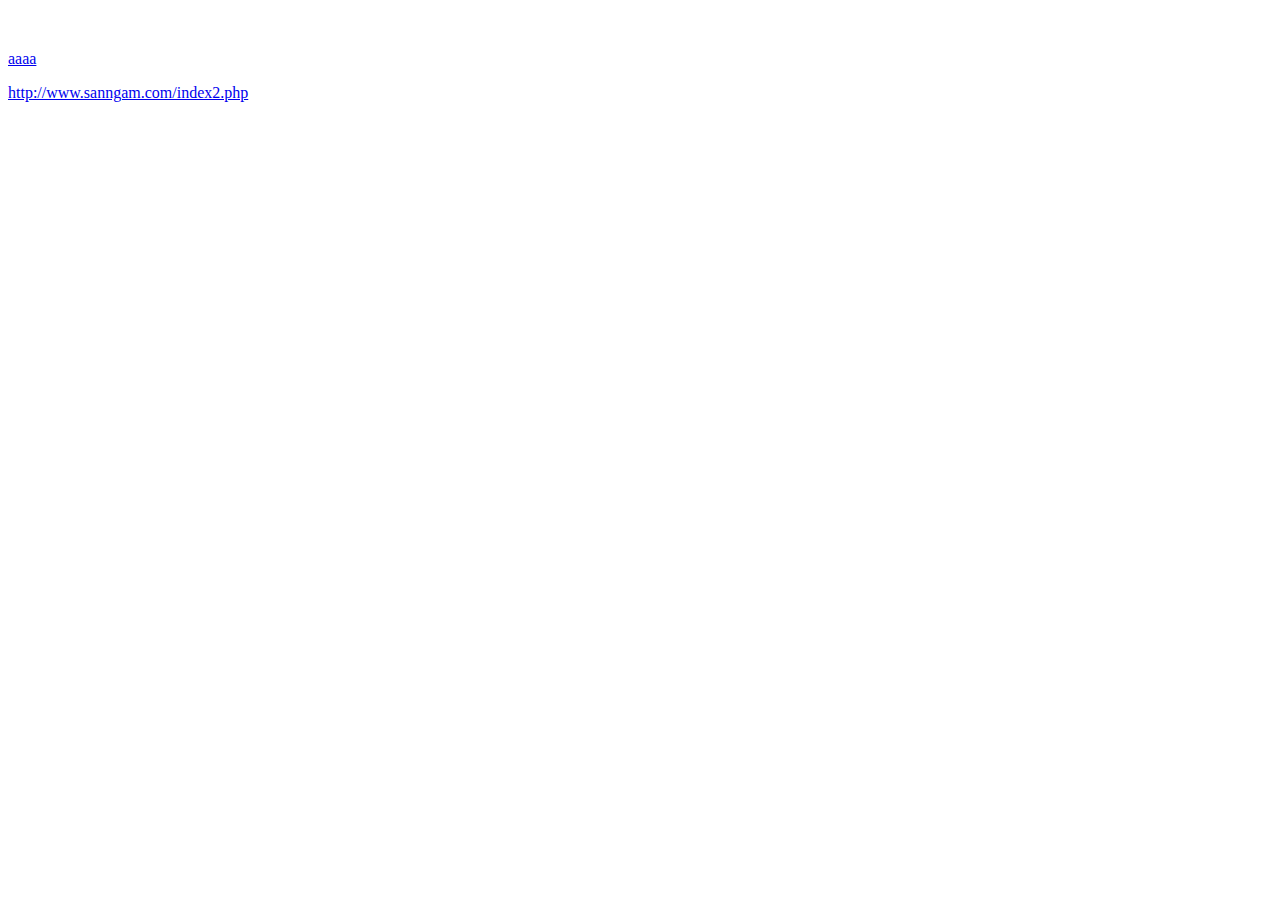
<file: b.html>
<!DOCTYPE html PUBLIC "-//W3C//DTD XHTML 1.0 Transitional//EN" "http://www.w3.org/TR/xhtml1/DTD/xhtml1-transitional.dtd">
<html xmlns="http://www.w3.org/1999/xhtml">
<head>
	<meta http-equiv="Content-Type" content="text/html; charset=windows-874">
<title>b html</title>
</head>

<body>
<p>&nbsp;</p>
<p><a href="a.php">aaaa</a></p>

<a href="http://www.sanngam.com/index2.php">http://www.sanngam.com/index2.php</a>
</body>
</html>
</file>
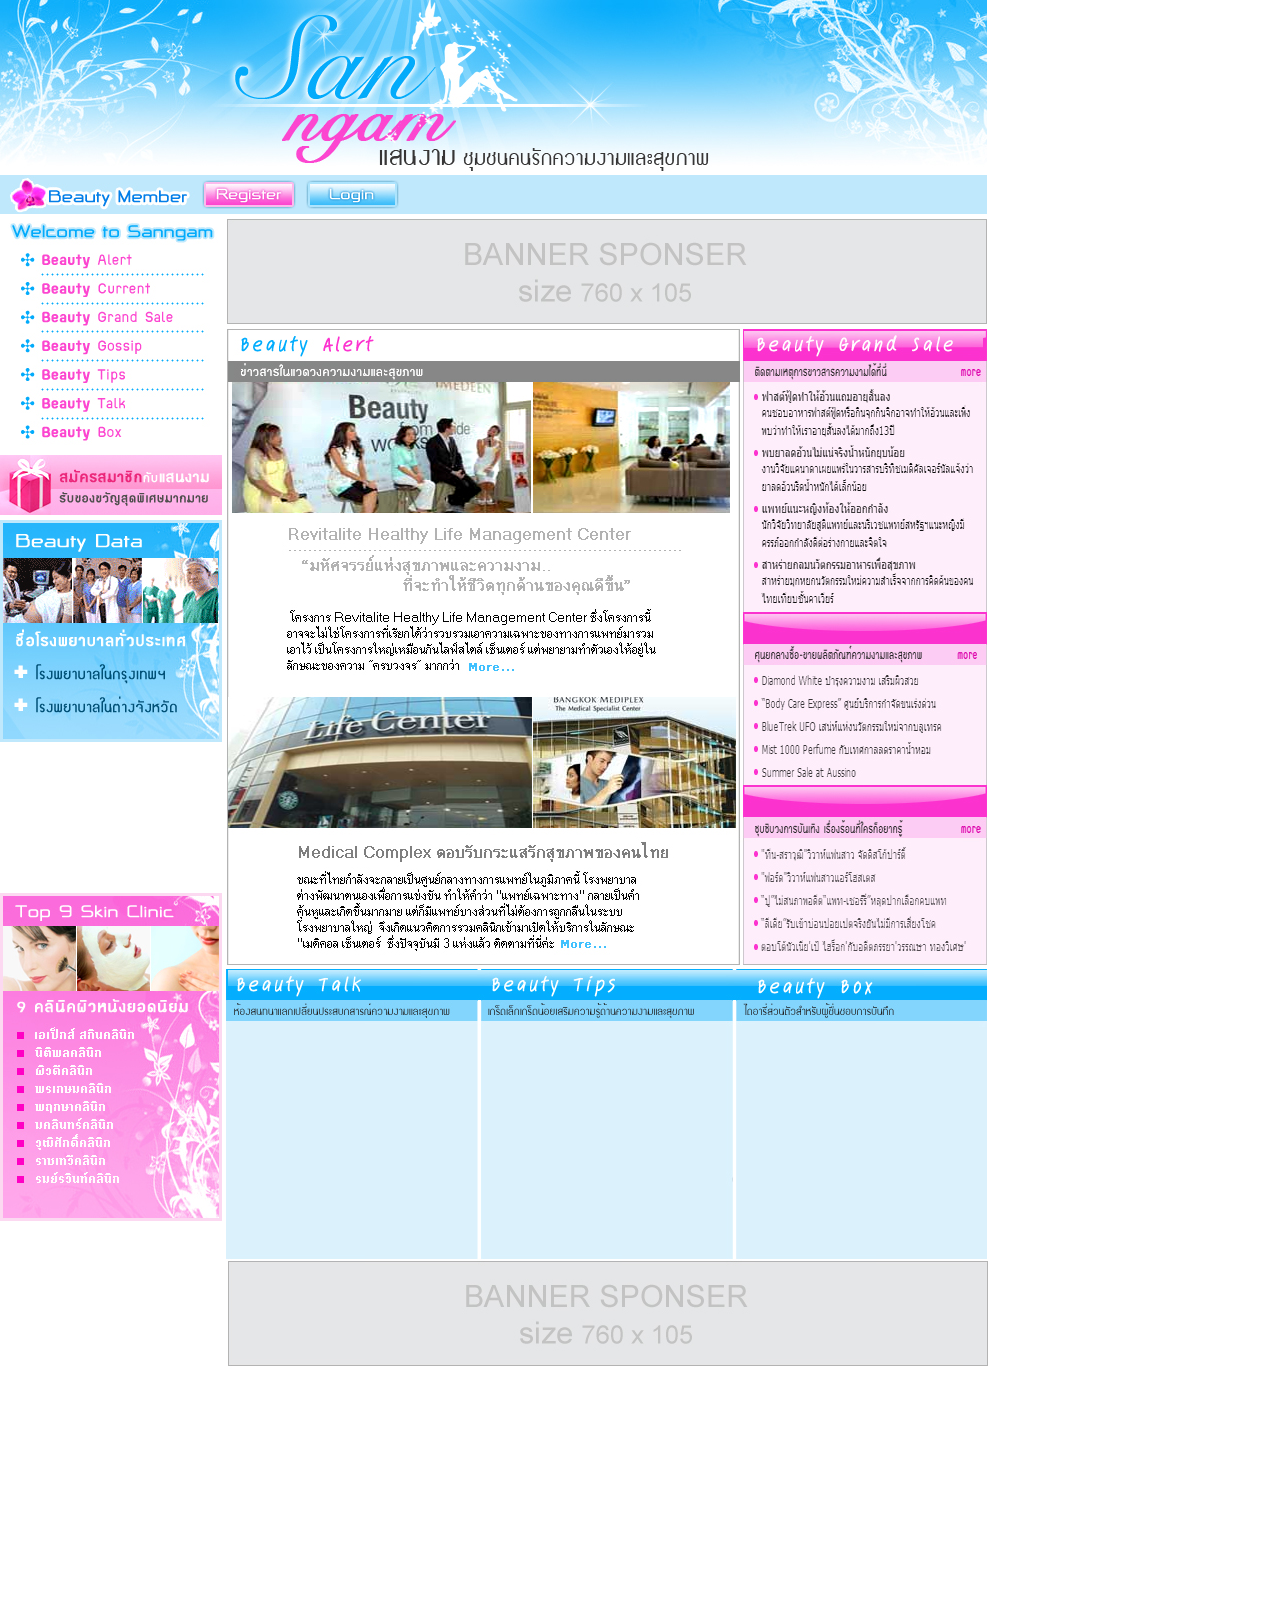
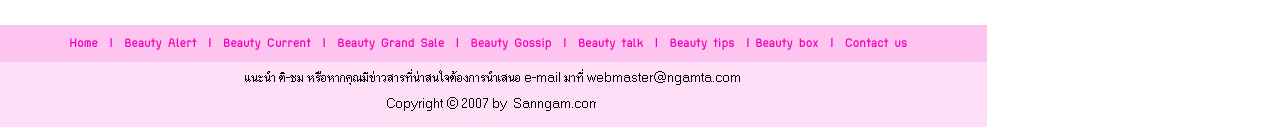
<file: images/design2_html.html>
<html>
<head>
<title>design2_html</title>
<meta http-equiv="Content-Type" content="text/html; charset=iso-8859-1">
</head>
<body bgcolor="#FFFFFF" leftmargin="0" topmargin="0" marginwidth="0" marginheight="0">
<!-- ImageReady Slices (design2_html.psd) -->
<table id="Table_01" width="992" height="1728" border="0" cellpadding="0" cellspacing="0">
	<tr>
		<td colspan="21">
			<img src="images/design2_html_01.jpg" width="987" height="175" alt=""></td>
		<td rowspan="18">
			<img src="images/design2_html_02.jpg" width="4" height="1727" alt=""></td>
		<td>
			<img src="images/spacer.gif" width="1" height="175" alt=""></td>
	</tr>
	<tr>
		<td colspan="2" rowspan="8">
			<img src="images/design2_html_03.jpg" width="12" height="280" alt=""></td>
		<td rowspan="3">
			<img src="images/design2_html_04.jpg" width="183" height="38" alt=""></td>
		<td colspan="18">
			<img src="images/design2_html_05.jpg" width="792" height="5" alt=""></td>
		<td>
			<img src="images/spacer.gif" width="1" height="5" alt=""></td>
	</tr>
	<tr>
		<td rowspan="7">
			<img src="images/design2_html_06.jpg" width="7" height="275" alt=""></td>
		<td colspan="6">
			<img src="images/design2_html_07.jpg" width="95" height="29" alt=""></td>
		<td rowspan="3">
			<img src="images/design2_html_08.jpg" width="9" height="39" alt=""></td>
		<td colspan="2">
			<img src="images/design2_html_09.jpg" width="94" height="29" alt=""></td>
		<td colspan="8" rowspan="3">
			<img src="images/design2_html_10.jpg" width="587" height="39" alt=""></td>
		<td>
			<img src="images/spacer.gif" width="1" height="29" alt=""></td>
	</tr>
	<tr>
		<td colspan="6" rowspan="2">
			<img src="images/design2_html_11.jpg" width="95" height="10" alt=""></td>
		<td colspan="2" rowspan="2">
			<img src="images/design2_html_12.jpg" width="94" height="10" alt=""></td>
		<td>
			<img src="images/spacer.gif" width="1" height="4" alt=""></td>
	</tr>
	<tr>
		<td rowspan="5">
			<img src="images/design2_html_13.jpg" width="183" height="242" alt=""></td>
		<td>
			<img src="images/spacer.gif" width="1" height="6" alt=""></td>
	</tr>
	<tr>
		<td colspan="3" rowspan="4">
			<img src="images/design2_html_14.jpg" width="24" height="236" alt=""></td>
		<td colspan="14">
			<img src="images/design2_html_15.jpg" width="761" height="105" alt=""></td>
		<td>
			<img src="images/spacer.gif" width="1" height="105" alt=""></td>
	</tr>
	<tr>
		<td colspan="14">
			<img src="images/design2_html_16.jpg" width="761" height="7" alt=""></td>
		<td>
			<img src="images/spacer.gif" width="1" height="7" alt=""></td>
	</tr>
	<tr>
		<td colspan="9" rowspan="7">
			<img src="images/design2_html_17.jpg" width="525" height="639" alt=""></td>
		<td colspan="3">
			<img src="images/design2_html_18.jpg" width="205" height="30" alt=""></td>
		<td>
			<img src="images/design2_html_19.jpg" width="7" height="30" alt=""></td>
		<td rowspan="11">
			<img src="images/design2_html_20.jpg" width="24" height="1396" alt=""></td>
		<td>
			<img src="images/spacer.gif" width="1" height="30" alt=""></td>
	</tr>
	<tr>
		<td colspan="4" rowspan="6">
			<img src="images/design2_html_21.jpg" width="212" height="609" alt=""></td>
		<td>
			<img src="images/spacer.gif" width="1" height="94" alt=""></td>
	</tr>
	<tr>
		<td colspan="6">
			<img src="images/design2_html_22.jpg" width="222" height="60" alt=""></td>
		<td rowspan="9">
			<img src="images/design2_html_23.jpg" width="4" height="1272" alt=""></td>
		<td>
			<img src="images/spacer.gif" width="1" height="60" alt=""></td>
	</tr>
	<tr>
		<td colspan="6">
			<img src="images/design2_html_24.jpg" width="222" height="5" alt=""></td>
		<td>
			<img src="images/spacer.gif" width="1" height="5" alt=""></td>
	</tr>
	<tr>
		<td colspan="6">
			<img src="images/design2_html_25.jpg" width="222" height="221" alt=""></td>
		<td>
			<img src="images/spacer.gif" width="1" height="221" alt=""></td>
	</tr>
	<tr>
		<td colspan="6">
			<img src="images/design2_html_26.jpg" width="222" height="155" alt=""></td>
		<td>
			<img src="images/spacer.gif" width="1" height="155" alt=""></td>
	</tr>
	<tr>
		<td rowspan="5">
			<img src="images/design2_html_27.jpg" width="3" height="831" alt=""></td>
		<td colspan="4" rowspan="2">
			<img src="images/design2_html_28.jpg" width="216" height="95" alt=""></td>
		<td rowspan="5">
			<img src="images/design2_html_29.jpg" width="3" height="831" alt=""></td>
		<td>
			<img src="images/spacer.gif" width="1" height="74" alt=""></td>
	</tr>
	<tr>
		<td rowspan="4">
			<img src="images/design2_html_30.jpg" width="6" height="757" alt=""></td>
		<td rowspan="2">
			<img src="images/design2_html_31.jpg" width="3" height="29" alt=""></td>
		<td colspan="3" rowspan="2">
			<img src="images/design2_html_32.jpg" width="130" height="29" alt=""></td>
		<td colspan="2" rowspan="4">
			<img src="images/design2_html_33.jpg" width="124" height="757" alt=""></td>
		<td rowspan="2">
			<img src="images/design2_html_34.jpg" width="133" height="29" alt=""></td>
		<td colspan="2" rowspan="4">
			<img src="images/design2_html_35.jpg" width="133" height="757" alt=""></td>
		<td rowspan="2">
			<img src="images/design2_html_36.jpg" width="121" height="29" alt=""></td>
		<td colspan="2" rowspan="4">
			<img src="images/design2_html_37.jpg" width="87" height="757" alt=""></td>
		<td>
			<img src="images/spacer.gif" width="1" height="21" alt=""></td>
	</tr>
	<tr>
		<td colspan="4" rowspan="2">
			<img src="images/design2_html_38.jpg" width="216" height="227" alt=""></td>
		<td>
			<img src="images/spacer.gif" width="1" height="8" alt=""></td>
	</tr>
	<tr>
		<td colspan="4" rowspan="2">
			<img src="images/design2_html_39.jpg" width="133" height="728" alt=""></td>
		<td rowspan="2">
			<img src="images/design2_html_40.jpg" width="133" height="728" alt=""></td>
		<td rowspan="2">
			<img src="images/design2_html_41.jpg" width="121" height="728" alt=""></td>
		<td>
			<img src="images/spacer.gif" width="1" height="219" alt=""></td>
	</tr>
	<tr>
		<td colspan="4">
			<img src="images/design2_html_42.jpg" width="216" height="509" alt=""></td>
		<td>
			<img src="images/spacer.gif" width="1" height="509" alt=""></td>
	</tr>
	<tr>
		<td>
			<img src="images/spacer.gif" width="3" height="1" alt=""></td>
		<td>
			<img src="images/spacer.gif" width="9" height="1" alt=""></td>
		<td>
			<img src="images/spacer.gif" width="183" height="1" alt=""></td>
		<td>
			<img src="images/spacer.gif" width="7" height="1" alt=""></td>
		<td>
			<img src="images/spacer.gif" width="17" height="1" alt=""></td>
		<td>
			<img src="images/spacer.gif" width="3" height="1" alt=""></td>
		<td>
			<img src="images/spacer.gif" width="4" height="1" alt=""></td>
		<td>
			<img src="images/spacer.gif" width="6" height="1" alt=""></td>
		<td>
			<img src="images/spacer.gif" width="3" height="1" alt=""></td>
		<td>
			<img src="images/spacer.gif" width="62" height="1" alt=""></td>
		<td>
			<img src="images/spacer.gif" width="9" height="1" alt=""></td>
		<td>
			<img src="images/spacer.gif" width="59" height="1" alt=""></td>
		<td>
			<img src="images/spacer.gif" width="35" height="1" alt=""></td>
		<td>
			<img src="images/spacer.gif" width="89" height="1" alt=""></td>
		<td>
			<img src="images/spacer.gif" width="133" height="1" alt=""></td>
		<td>
			<img src="images/spacer.gif" width="129" height="1" alt=""></td>
		<td>
			<img src="images/spacer.gif" width="4" height="1" alt=""></td>
		<td>
			<img src="images/spacer.gif" width="121" height="1" alt=""></td>
		<td>
			<img src="images/spacer.gif" width="80" height="1" alt=""></td>
		<td>
			<img src="images/spacer.gif" width="7" height="1" alt=""></td>
		<td>
			<img src="images/spacer.gif" width="24" height="1" alt=""></td>
		<td>
			<img src="images/spacer.gif" width="4" height="1" alt=""></td>
		<td></td>
	</tr>
</table>
<!-- End ImageReady Slices -->
</body>
</html>
</file>
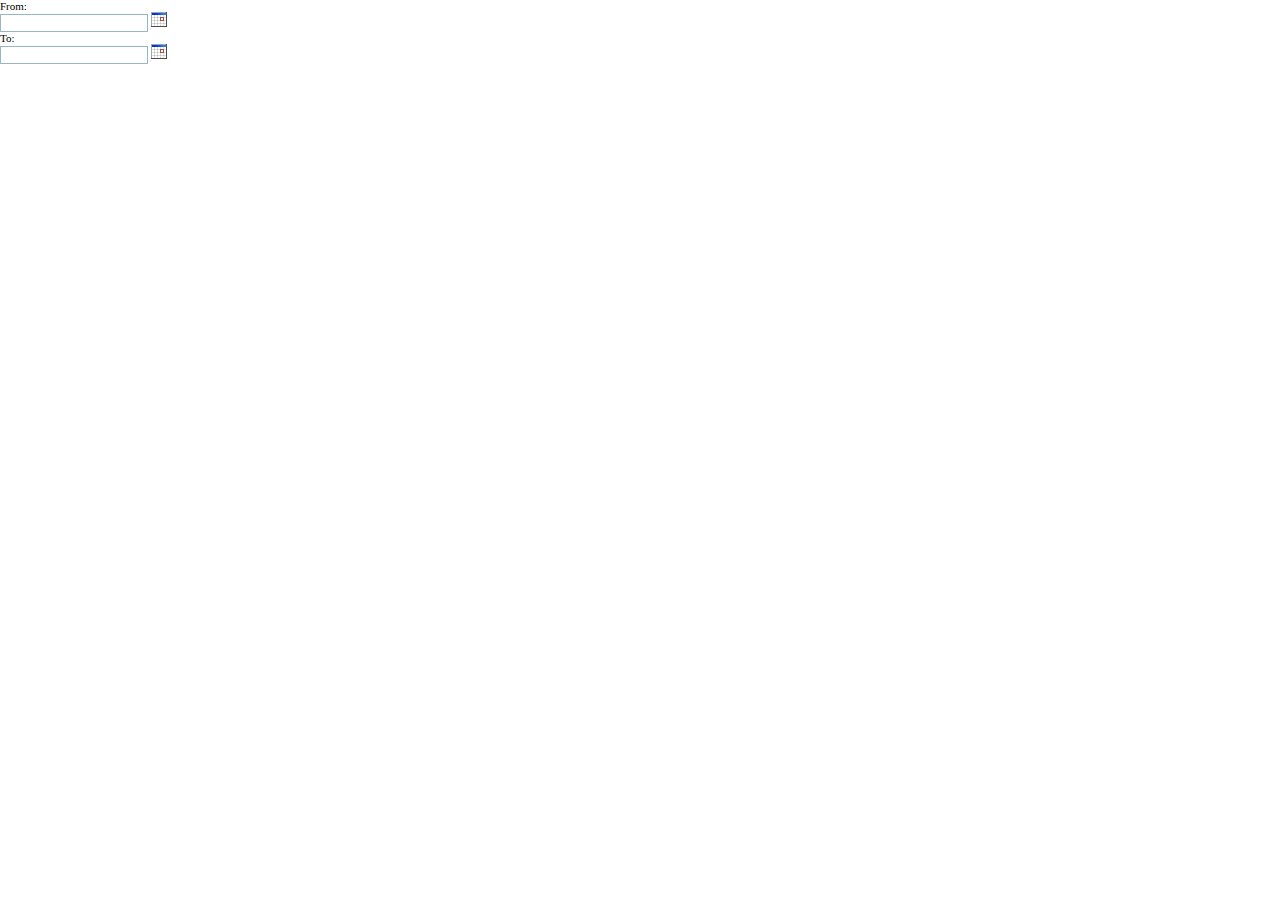
<file: backoffice/N_calendar/sample_calendar.htm>
<!-- saved from url=(0028)http://www.uq.edu.au/events/ -->
<HTML lang=EN><HEAD>
<LINK href="events.css" type=text/css rel=stylesheet>
<LINK href="calendar-blue.css" type=text/css rel=stylesheet>
<SCRIPT src="calendar.js" 
type=text/javascript></SCRIPT>

<SCRIPT src="calendar-en.js" 
type=text/javascript></SCRIPT>

<SCRIPT src="calendar-setup.js" 
type=text/javascript></SCRIPT>
</HEAD>
<BODY><!--START: Header -->

	
	  
	  <LABEL for=datedataf> From:</LABEL></B><BR>
	  <INPUT class=formfieldsm id=datedataf readOnly name=datedataf> 
	  <IMG id=trigger_f style="CURSOR: pointer" height=15 alt="Pop up a calendar to select a date" 
      src="cal.gif" width=16 border=0><BR>
	  
	  <LABEL for=datedatar>To:</LABEL></B><BR>
	  <INPUT class=formfieldsm id=datedatar readOnly name=datedatar> 
	  <IMG id=trigger_r style="CURSOR: pointer" height=15 alt="Pop up a calendar to select a date" 
      src="cal.gif" width=16 border=0><BR>

	  <!-- Popup Calendar -->
      <SCRIPT type=text/javascript>
        	Calendar.setup(
        		{
        			inputField	: "datedataf",
        			ifFormat		: "%d-%m-%Y",
        			button			: "trigger_f"
        		}
        	);
        </SCRIPT>

      <SCRIPT type=text/javascript>
        	Calendar.setup(
        		{
        			inputField	: "datedatar",
        			ifFormat		: "%d-%m-%Y",
        			button			: "trigger_r"
        		}
        	);
        </SCRIPT>

	</BODY>
 </html>
</file>
<file: backoffice/N_calendar/events.css>
BODY {
	FONT-SIZE: 11px; MARGIN: 0px; BACKGROUND-COLOR: #ffffff
}
TD.toplinks {
	BACKGROUND-COLOR: #367fcc
}
TD.header {
	BACKGROUND-IMAGE: url(../images/header-background.gif); BACKGROUND-REPEAT: repeat
}
TD.searchbar {
	FONT-SIZE: 95%; BACKGROUND-IMAGE: url(../images/gradient.gif); BACKGROUND-REPEAT: repeat; HEIGHT: 21px
}
TD.feedback {
	FONT-SIZE: 11px; BACKGROUND-IMAGE: url(../images/gradient.gif); BACKGROUND-REPEAT: repeat; HEIGHT: 21px
}
INPUT.searchbutton {
	VERTICAL-ALIGN: bottom
}
#breadcrumb {
	BORDER-RIGHT: #e4e4e4 1px solid; PADDING-RIGHT: 5px; BORDER-TOP: #e4e4e4 1px solid; PADDING-LEFT: 5px; PADDING-BOTTOM: 5px; MARGIN: 10px; BORDER-LEFT: #e4e4e4 1px solid; WIDTH: 700px; PADDING-TOP: 5px; BORDER-BOTTOM: #e4e4e4 1px solid; BACKGROUND-COLOR: #fafafa
}
#breadcrumb-short {
	BORDER-RIGHT: #e4e4e4 1px solid; PADDING-RIGHT: 5px; BORDER-TOP: #e4e4e4 1px solid; PADDING-LEFT: 5px; PADDING-BOTTOM: 5px; MARGIN: 10px; BORDER-LEFT: #e4e4e4 1px solid; WIDTH: 540px; PADDING-TOP: 5px; BORDER-BOTTOM: #e4e4e4 1px solid; BACKGROUND-COLOR: #fafafa
}
#content {
	PADDING-RIGHT: 2px; PADDING-LEFT: 2px; PADDING-BOTTOM: 2px; MARGIN-LEFT: 10px; MARGIN-RIGHT: 10px; PADDING-TOP: 2px
}
FONT {
	FONT-SIZE: 11px; FONT-FAMILY: Verdana, Arial, Helvetica, sans-serif
}
TH {
	FONT-SIZE: 11px; FONT-FAMILY: Verdana, Arial, Helvetica, sans-serif
}
TD {
	FONT-SIZE: 11px; FONT-FAMILY: Verdana, Arial, Helvetica, sans-serif
}
P {
	FONT-SIZE: 11px; FONT-FAMILY: Verdana, Arial, Helvetica, sans-serif
}
INPUT {
	FONT-SIZE: 11px; FONT-FAMILY: Verdana, Arial, Helvetica, sans-serif
}
TEXTAREA {
	FONT-SIZE: 11px; FONT-FAMILY: Verdana, Arial, Helvetica, sans-serif
}
SELECT {
	FONT-SIZE: 11px; FONT-FAMILY: Verdana, Arial, Helvetica, sans-serif
}
FORM {
	PADDING-RIGHT: 0px; PADDING-LEFT: 0px; PADDING-BOTTOM: 0px; MARGIN: 0px; PADDING-TOP: 0px
}
.rssxml {
	BORDER-RIGHT: #630 1px solid; PADDING-RIGHT: 3px; BORDER-TOP: #fc9 1px solid; PADDING-LEFT: 3px; BACKGROUND: #f60; PADDING-BOTTOM: 0px; MARGIN: 0px; FONT: bold 10px verdana,sans-serif; BORDER-LEFT: #f96 1px solid; COLOR: #fff; PADDING-TOP: 0px; BORDER-BOTTOM: #330 1px solid; TEXT-DECORATION: none
}
#tools P {
	PADDING-RIGHT: 0px; PADDING-LEFT: 0px; FONT-SIZE: 9px; PADDING-BOTTOM: 0px; MARGIN: 0px; WIDTH: 200px; COLOR: #999; LINE-HEIGHT: 14px; PADDING-TOP: 0px; TEXT-ALIGN: right
}
#tools P A {
	COLOR: #999; TEXT-DECORATION: none
}
#tools P A.validate {
	PADDING-LEFT: 10px; BACKGROUND: url(../images/icon_validatebox.gif) no-repeat 0px 50%; MARGIN-RIGHT: 11px
}
#tools P A.validate:visited {
	BACKGROUND: url(../images/icon_validatechecked.gif) no-repeat 0px 50%
}
#tools P A:hover {
	COLOR: #777
}
.skip {
	DISPLAY: none
}
#list LI {
	PADDING-RIGHT: 0px; PADDING-LEFT: 16px; FONT-SIZE: 12px; BACKGROUND: url(../images/white-arrow.gif) no-repeat; PADDING-BOTTOM: 0px; MARGIN: 0px; COLOR: #333333; PADDING-TOP: 0px; FONT-FAMILY: Verdana, Arial, Helvetica, sans-serif; LIST-STYLE-TYPE: none; HEIGHT: 21px
}
.bulletlist {
	PADDING-RIGHT: 0px; PADDING-LEFT: 0px; PADDING-BOTTOM: 0px; MARGIN: 5px 0px 0px; PADDING-TOP: 0px
}
.bulletlist UL {
	
}
.bulletlist LI {
	PADDING-RIGHT: 0px; PADDING-LEFT: 18px; FONT-SIZE: 11px; BACKGROUND: url(../images/bullet2.png) no-repeat 2px 0px; PADDING-BOTTOM: 5px; PADDING-TOP: 0px; LIST-STYLE-TYPE: none
}
.bulletlist LI A {
	FONT-WEIGHT: bold; COLOR: #6699cc; TEXT-DECORATION: none
}
.aboutlist LI A:visited {
	FONT-WEIGHT: bold; COLOR: #6699cc; TEXT-DECORATION: none
}
.bulletlist LI A:hover {
	COLOR: #386fa6
}
.menucontainer {
	BACKGROUND: url(../images/menubg.gif) #fff repeat-y; FLOAT: left; MARGIN: 0px; WIDTH: 200px
}
.menutop {
	PADDING-RIGHT: 0px; PADDING-LEFT: 0px; BACKGROUND: url(../images/menubgtop.gif) no-repeat 50% top; FLOAT: left; PADDING-BOTTOM: 0px; MARGIN: auto; PADDING-TOP: 0px; HEIGHT: 5px
}
.menubottom {
	PADDING-RIGHT: 0px; PADDING-LEFT: 0px; BACKGROUND: url(../images/menubgbottom.gif) no-repeat 50% bottom; FLOAT: right; PADDING-BOTTOM: 0px; MARGIN: auto; WIDTH: 200px; PADDING-TOP: 0px; HEIGHT: 5px
}
.menusection_title {
	PADDING-LEFT: 10px; FONT-WEIGHT: bold; FONT-SIZE: 11px; BACKGROUND-IMAGE: url(../images/sidemenu-background.gif); MARGIN: 0px auto 5px; TEXT-TRANSFORM: uppercase; WIDTH: 170px; COLOR: #00297b; LINE-HEIGHT: 18px; BORDER-BOTTOM: #ececec 2px solid; BACKGROUND-REPEAT: repeat; FONT-FAMILY: Arial, Verdana, Helvetica, sans-serif; HEIGHT: 20px; font-stretch: semi-expanded
}
.menucontent {
	PADDING-RIGHT: 15px; PADDING-LEFT: 20px; FLOAT: left; PADDING-BOTTOM: 10px; COLOR: #333333; PADDING-TOP: 10px
}
.menuheader {
	PADDING-RIGHT: 0px; PADDING-LEFT: 0px; BACKGROUND: url(../images/header-menu.gif) #ba4731; PADDING-BOTTOM: 0px; MARGIN: auto; WIDTH: 180px; PADDING-TOP: 10px; BORDER-BOTTOM: #ececec 2px solid; HEIGHT: 40px
}
.menu {
	PADDING-LEFT: 20px; FLOAT: left; MARGIN: 0px 0px 10px; BORDER-TOP-STYLE: none; FONT-FAMILY: verdana; BORDER-RIGHT-STYLE: none; BORDER-LEFT-STYLE: none; BORDER-BOTTOM-STYLE: none
}
.menu UL {
	PADDING-RIGHT: 0px; PADDING-LEFT: 0px; PADDING-BOTTOM: 0px; MARGIN: 0px; LINE-HEIGHT: 15px; PADDING-TOP: 0px
}
.menu LI {
	PADDING-RIGHT: 0px; BACKGROUND-POSITION: 0px 50%; PADDING-LEFT: 2px; BACKGROUND-IMAGE: url(../images/grey-arrow.gif); PADDING-BOTTOM: 0px; MARGIN: 0px; PADDING-TOP: 0px; BACKGROUND-REPEAT: no-repeat; LIST-STYLE-TYPE: none
}
.menu A:link {
	FONT-WEIGHT: bold; FONT-SIZE: 11px; MARGIN: 4px 10px 0px; COLOR: #6699cc; BORDER-TOP-STYLE: none; BORDER-RIGHT-STYLE: none; BORDER-LEFT-STYLE: none; TEXT-DECORATION: none; BORDER-BOTTOM-STYLE: none
}
.menu A:visited {
	FONT-WEIGHT: bold; FONT-SIZE: 11px; MARGIN: 4px 10px 0px; COLOR: #6699cc; BORDER-TOP-STYLE: none; BORDER-RIGHT-STYLE: none; BORDER-LEFT-STYLE: none; TEXT-DECORATION: none; BORDER-BOTTOM-STYLE: none
}
.menu A.active:link {
	COLOR: #333333; BORDER-BOTTOM: #cc0300 1px solid
}
.menu A.active:visited {
	COLOR: #333333; BORDER-BOTTOM: #cc0300 1px solid
}
.menu A:hover {
	COLOR: #333333; BORDER-BOTTOM: #cc0300 1px solid
}
.menuaccess {
	PADDING-LEFT: 20px; FLOAT: left; MARGIN: 0px 0px 10px; BORDER-TOP-STYLE: none; FONT-FAMILY: verdana; BORDER-RIGHT-STYLE: none; BORDER-LEFT-STYLE: none; BORDER-BOTTOM-STYLE: none
}
.menuaccess UL {
	PADDING-RIGHT: 0px; PADDING-LEFT: 0px; PADDING-BOTTOM: 0px; MARGIN: 0px; LINE-HEIGHT: 15px; PADDING-TOP: 0px
}
.menuaccess LI {
	PADDING-RIGHT: 0px; BACKGROUND-POSITION: 0px 50%; PADDING-LEFT: 2px; BACKGROUND-IMAGE: url(../images/grey-arrow.gif); PADDING-BOTTOM: 0px; MARGIN: 0px; PADDING-TOP: 0px; BACKGROUND-REPEAT: no-repeat; LIST-STYLE-TYPE: none
}
.menuaccess A:link {
	FONT-WEIGHT: bold; FONT-SIZE: 11px; MARGIN: 4px 10px 0px; COLOR: #6699cc; BORDER-TOP-STYLE: none; BORDER-RIGHT-STYLE: none; BORDER-LEFT-STYLE: none; TEXT-DECORATION: none; BORDER-BOTTOM-STYLE: none
}
.menuaccess A:visited {
	FONT-WEIGHT: bold; FONT-SIZE: 11px; MARGIN: 4px 10px 0px; COLOR: #6699cc; BORDER-TOP-STYLE: none; BORDER-RIGHT-STYLE: none; BORDER-LEFT-STYLE: none; TEXT-DECORATION: none; BORDER-BOTTOM-STYLE: none
}
.menuaccess A.active:link {
	COLOR: #333333; BORDER-BOTTOM: #cc0300 1px solid
}
.menuaccess A.active:visited {
	COLOR: #333333; BORDER-BOTTOM: #cc0300 1px solid
}
.menuaccess A:hover {
	COLOR: #333333; BORDER-BOTTOM: #cc0300 1px solid
}
.menuaccess A:hover:unknown {
	FONT-WEIGHT: normal; BORDER-BOTTOM: #ffffff 1px solid; content: " [" attr(accesskey) "] "
}
.menuaccess A:unknown {
	FONT-WEIGHT: normal; BORDER-BOTTOM: #ffffff 1px solid; content: " [" attr(accesskey) "] "
}
A.addevent {
	DISPLAY: block; BACKGROUND: url(../images/button-addevent.gif) 100% 0px; MARGIN-LEFT: 10px; WIDTH: 103px; BORDER-TOP-STYLE: none; BORDER-RIGHT-STYLE: none; BORDER-LEFT-STYLE: none; HEIGHT: 40px; BORDER-BOTTOM-STYLE: none
}
A.addevent:hover {
	BACKGROUND: url(../images/button-addevent.gif) 100% -40px
}
A.addevent SPAN {
	DISPLAY: none
}
.clearall {
	CLEAR: both; FONT-SIZE: 1px; FLOAT: none; COLOR: #fff
}
.eventlink {
	PADDING-LEFT: 0px; FLOAT: left; PADDING-BOTTOM: 6px; WIDTH: 360px; BACKGROUND-COLOR: transparent
}
.eventdate {
	PADDING-LEFT: 0px; FLOAT: right; PADDING-BOTTOM: 6px; WIDTH: 70px; BACKGROUND-COLOR: transparent
}
A:link {
	COLOR: #3366cc; FONT-FAMILY: Verdana, Arial, Helvetica, sans-serif; TEXT-DECORATION: none
}
A:active {
	COLOR: #3366cc; FONT-FAMILY: Verdana, Arial, Helvetica, sans-serif; TEXT-DECORATION: none
}
A:visited {
	COLOR: #3366cc; FONT-FAMILY: Verdana, Arial, Helvetica, sans-serif; TEXT-DECORATION: none
}
A:hover {
	COLOR: #3366cc; TEXT-DECORATION: underline
}
H1 {
	FONT-WEIGHT: normal; FONT-SIZE: 26px; MARGIN: 0px 0px 10px; COLOR: #333333; FONT-FAMILY: arial
}
H2 {
	FONT-WEIGHT: normal; FONT-SIZE: 22px; MARGIN: 0px; WIDTH: 700px; COLOR: #333333; BORDER-BOTTOM: #ccc 1px solid; FONT-FAMILY: arial
}
H3 {
	FONT-WEIGHT: normal; FONT-SIZE: 22px; MARGIN: 0px; WIDTH: 550px; COLOR: #333333; BORDER-BOTTOM: #ccc 1px solid; FONT-FAMILY: arial
}
P.sectiondescription {
	MARGIN-TOP: 0px; FONT-SIZE: 12px; COLOR: #333333; FONT-FAMILY: Verdana, Arial, Helvetica, sans-serif
}
TABLE.search-position {
	MARGIN-LEFT: 0px; WIDTH: 550px
}
TABLE.general-position {
	MARGIN-LEFT: 10px; WIDTH: 550px
}
TABLE.addevent-position {
	MARGIN-LEFT: 10px; WIDTH: 700px
}
TABLE.position {
	MARGIN-LEFT: 10px
}
.subsectionicon {
	PADDING-LEFT: 2px; FLOAT: left; PADDING-TOP: 2px
}
.subsectionheading {
	FONT: bold 14px Arial; MARGIN-LEFT: 20px; COLOR: #3e3e3e
}
.subsectioncontent {
	PADDING-TOP: 20px; BORDER-BOTTOM: #ccc 1px solid
}
.eventicon {
	PADDING-LEFT: 2px; FLOAT: left; PADDING-TOP: 0px
}
.eventheading {
	FONT: bold 14px Arial; MARGIN-LEFT: 5px; COLOR: #3e3e3e
}
.box {
	BACKGROUND: url(../images/box_bottom_left.gif) #bd4015 no-repeat left bottom; COLOR: #fff
}
.boxheader {
	BACKGROUND: url(../images/box_top_left.gif) no-repeat left top; LINE-HEIGHT: 9px; HEIGHT: 9px
}
.boxtitle {
	BACKGROUND: url(../images/box_top_right.gif) no-repeat right top
}
.boxcontent {
	PADDING-RIGHT: 12px; PADDING-LEFT: 12px; BACKGROUND: url(../images/box_bottom_right.gif) no-repeat right bottom; PADDING-BOTTOM: 12px; PADDING-TOP: 4px
}
.box .boxicon {
	BACKGROUND: url(../images/update-box-icon.jpg) no-repeat 3px -1px; FLOAT: left; WIDTH: 30px; HEIGHT: 28px
}
.boxtext {
	PADDING-RIGHT: 20px; PADDING-BOTTOM: 6px; MARGIN-LEFT: 44px; PADDING-TOP: 6px
}
.boxadmin {
	BACKGROUND: url(../images/box_bottom_left.gif) #faf8f6 no-repeat left bottom; COLOR: #333333
}
.boxadminheader {
	BACKGROUND: url(../images/box_top_left.gif) no-repeat left top; LINE-HEIGHT: 9px; HEIGHT: 9px
}
.boxadmintitle {
	BACKGROUND: url(../images/box_top_right.gif) no-repeat right top
}
.boxadmincontent {
	PADDING-RIGHT: 12px; PADDING-LEFT: 12px; BACKGROUND: url(../images/box_bottom_right.gif) no-repeat right bottom; PADDING-BOTTOM: 12px; PADDING-TOP: 4px
}
.boxadmin .boxadminicon {
	FLOAT: left
}
.boxadmintext {
	PADDING-RIGHT: 20px; FONT-SIZE: 14px; PADDING-BOTTOM: 6px; MARGIN-LEFT: 44px; PADDING-TOP: 6px; FONT-FAMILY: arial
}
.boxadminf {
	BACKGROUND: url(../images/box_bottom_left.gif) #f8f8f8 no-repeat left bottom; COLOR: #333333
}
.boxadminfheader {
	BACKGROUND: url(../images/box_top_left.gif) no-repeat left top; LINE-HEIGHT: 9px; HEIGHT: 9px
}
.boxadminftitle {
	BACKGROUND: url(../images/box_top_right.gif) no-repeat right top
}
.boxadminfcontent {
	PADDING-RIGHT: 12px; PADDING-LEFT: 12px; BACKGROUND: url(../images/box_bottom_right.gif) no-repeat right bottom; PADDING-BOTTOM: 12px; PADDING-TOP: 4px
}
.boxadminf .boxadminficon {
	FLOAT: left
}
.boxadminftext {
	PADDING-RIGHT: 20px; FONT-SIZE: 11px; PADDING-BOTTOM: 6px; MARGIN-LEFT: 20px; PADDING-TOP: 6px; FONT-FAMILY: arial; BACKGROUND-COLOR: transparent
}
.boxadf {
	BACKGROUND: url(../images/box_bottom_left.gif) #faf3f2 no-repeat left bottom; COLOR: #333333
}
.boxad {
	BACKGROUND: url(../images/box_bottom_left.gif) #e63f07 no-repeat left bottom; COLOR: #fff
}
.boxadheader {
	BACKGROUND: url(../images/box_top_left.gif) no-repeat left top; LINE-HEIGHT: 9px; HEIGHT: 9px
}
.boxadtitle {
	BACKGROUND: url(../images/box_top_right.gif) no-repeat right top
}
.boxadcontent {
	PADDING-RIGHT: 8px; PADDING-LEFT: 8px; BACKGROUND: url(../images/box_bottom_right.gif) no-repeat right bottom; PADDING-BOTTOM: 8px; PADDING-TOP: 4px
}
.boxad .boxadicon {
	FLOAT: left
}
.boxadtext {
	PADDING-RIGHT: 5px; FONT-SIZE: 11px; PADDING-BOTTOM: 5px; MARGIN-LEFT: 5px; PADDING-TOP: 5px; FONT-FAMILY: arial; BACKGROUND-COLOR: transparent
}
#nav {
	PADDING-RIGHT: 0px; PADDING-LEFT: 0px; PADDING-BOTTOM: 0px; MARGIN: 0px; BORDER-TOP-STYLE: none; PADDING-TOP: 0px; FONT-FAMILY: verdana; BORDER-RIGHT-STYLE: none; BORDER-LEFT-STYLE: none; POSITION: relative; BORDER-BOTTOM-STYLE: none
}
#nav LI {
	PADDING-RIGHT: 0px; BACKGROUND-POSITION: 0px 50%; PADDING-LEFT: 2px; BACKGROUND-IMAGE: url(../images/grey-arrow.gif); PADDING-BOTTOM: 0px; MARGIN: 0px; PADDING-TOP: 0px; BACKGROUND-REPEAT: no-repeat; LIST-STYLE-TYPE: none
}
#nav A:link {
	FONT-WEIGHT: bold; FONT-SIZE: 12px; PADDING-BOTTOM: 2px; MARGIN: 4px 10px 0px; COLOR: #6699cc; BORDER-TOP-STYLE: none; LINE-HEIGHT: 14px; BORDER-RIGHT-STYLE: none; BORDER-LEFT-STYLE: none; TEXT-DECORATION: none; BORDER-BOTTOM-STYLE: none
}
#nav A:visited {
	FONT-WEIGHT: bold; FONT-SIZE: 12px; PADDING-BOTTOM: 2px; MARGIN: 4px 10px 0px; COLOR: #6699cc; BORDER-TOP-STYLE: none; LINE-HEIGHT: 14px; BORDER-RIGHT-STYLE: none; BORDER-LEFT-STYLE: none; TEXT-DECORATION: none; BORDER-BOTTOM-STYLE: none
}
#nav A.active:link {
	PADDING-BOTTOM: 2px; COLOR: #333333; BORDER-BOTTOM: #cc0300 1px solid
}
#nav A.active:visited {
	PADDING-BOTTOM: 2px; COLOR: #333333; BORDER-BOTTOM: #cc0300 1px solid
}
#nav A:hover {
	PADDING-BOTTOM: 2px; COLOR: #333333; BORDER-BOTTOM: #cc0300 1px solid
}
.box-left {
	FLOAT: left; WIDTH: 340px
}
.box-right {
	FLOAT: right; WIDTH: 340px
}
.box-ad-right {
	FLOAT: right; WIDTH: 146px; HEIGHT: 133px
}
#box-content {
	MARGIN-LEFT: 10px; WIDTH: 700px
}
.box-contentf {
	MARGIN-LEFT: 10px; WIDTH: 550px
}
#box-content-ad-left {
	MARGIN-LEFT: 0px; WIDTH: 307px
}
#box-content-ad-right {
	MARGIN-LEFT: 0px; WIDTH: 150px
}
.heading-events {
	FONT-WEIGHT: bold; FONT-SIZE: 16px; MARGIN-LEFT: 20px; COLOR: #e63f07; FONT-FAMILY: Arial,Verdana,Helvetica, sans-serif
}
DIV.featureArea {
	MARGIN-TOP: 10px; MARGIN-LEFT: 10px; WIDTH: 550px! important; HEIGHT: 170px! important
}
DIV.nicetitle {
	BORDER-RIGHT: #fff 1px solid; PADDING-RIGHT: 4px; BORDER-TOP: #fff 1px solid; PADDING-LEFT: 4px; Z-INDEX: 20; LEFT: 0px; PADDING-BOTTOM: 4px; FONT: bold 13px 'Trebuchet MS', Verdana, Arial, sans-serif; BORDER-LEFT: #fff 1px solid; WIDTH: 25em; COLOR: #fff; PADDING-TOP: 4px; BORDER-BOTTOM: #fff 1px solid; POSITION: absolute; TOP: 0px; BACKGROUND-COLOR: #db6b19; moz-border-radius-bottomleft: 10px; moz-border-radius-bottomright: 10px; moz-border-radius-topleft: 0; moz-border-radius-topright: 10px; moz-opacity: .88
}
DIV.nicetitle P {
	PADDING-RIGHT: 3px; PADDING-LEFT: 3px; PADDING-BOTTOM: 0px; MARGIN: 0px; FONT: bold 13px 'Trebuchet MS', Verdana, Arial, sans-serif; COLOR: #ffffff; PADDING-TOP: 0px; TEXT-ALIGN: left; moz-opacity: 1
}
DIV.nicetitle P.destination {
	FONT-SIZE: 9px; COLOR: #ebebeb; PADDING-TOP: 3px; TEXT-ALIGN: left; moz-opacity: 1
}
DIV.nicetitle P.accesskey {
	FONT-SIZE: 9px; COLOR: #ffcc99; PADDING-TOP: 3px; TEXT-ALIGN: left; moz-opacity: 1
}
.uqfooter {
	FONT-SIZE: 10px; COLOR: #999999; FONT-FAMILY: Verdana, Arial, Helvetica, sans-serif
}
.footerlinks {
	FONT-SIZE: 10px; COLOR: #999999; FONT-FAMILY: Verdana, Arial, sans-serif; TEXT-DECORATION: none
}
A.footerlinks:link {
	COLOR: #3561c2
}
A.footerlinks:visited {
	COLOR: #3561c2
}
A.footerlinks:hover {
	COLOR: #ff0000; TEXT-DECORATION: underline
}
A.footerlinks:active {
	COLOR: #3561c2
}
.formfield {
	BORDER-RIGHT: #9ab5c3 1px solid; PADDING-RIGHT: 3px; BORDER-TOP: #9ab5c3 1px solid; PADDING-LEFT: 3px; FONT-SIZE: 12px; PADDING-BOTTOM: 3px; BORDER-LEFT: #9ab5c3 1px solid; COLOR: #000000; PADDING-TOP: 3px; BORDER-BOTTOM: #9ab5c3 1px solid; FONT-FAMILY: arial; BACKGROUND-COLOR: #ffffff
}
.formfieldsm {
	BORDER-RIGHT: #9ab5c3 1px solid; PADDING-RIGHT: 2px; BORDER-TOP: #9ab5c3 1px solid; PADDING-LEFT: 2px; FONT-SIZE: 11px; PADDING-BOTTOM: 2px; BORDER-LEFT: #9ab5c3 1px solid; COLOR: #333333; PADDING-TOP: 2px; BORDER-BOTTOM: #9ab5c3 1px solid; FONT-FAMILY: arial; BACKGROUND-COLOR: #fff
}
.small {
	FONT-SIZE: 11px; COLOR: #000000; FONT-FAMILY: Verdana, Arial, sans-serif
}
.headinggrey {
	FONT-WEIGHT: bold; FONT-SIZE: 16px; COLOR: #404340; FONT-FAMILY: Arial,Verdana,Helvetica, sans-serif
}
.headingblack {
	FONT-SIZE: 13px; COLOR: #000000; FONT-FAMILY: Verdana,Helvetica, Arial, sans-serif
}
.headingseablue {
	FONT-SIZE: 15px; COLOR: #0066cc; FONT-FAMILY: Verdana,Arial,sans-serif; TEXT-DECORATION: none
}
.mediumred {
	FONT-SIZE: 12px; COLOR: #cc0000; FONT-FAMILY: Verdana,Arial,sans-serif; TEXT-DECORATION: none
}
.smallred {
	FONT-SIZE: 10px; COLOR: #cc0000; FONT-FAMILY: Verdana, Arial, sans-serif
}
.smallgrey {
	FONT-SIZE: 10px; COLOR: #b2b2b2; FONT-FAMILY: Verdana, Arial, sans-serif
}
.admintitle {
	FONT-SIZE: 10px; COLOR: #333333; FONT-FAMILY: Verdana, Arial, sans-serif; TEXT-DECORATION: none
}
.editBoxBG {
	COLOR: #ffffff; BACKGROUND-COLOR: #565656
}
.editActionBG {
	BACKGROUND-COLOR: #ffcc00
}
.editnewBG {
	BACKGROUND-COLOR: #faf8f6
}
.editBG {
	BACKGROUND-COLOR: #f7f7f5
}
.editerrorBG {
	BACKGROUND-COLOR: #fdefe4
}
.editrptBG {
	BACKGROUND-COLOR: #f7fdef
}
.viewBG {
	BACKGROUND-COLOR: #fdf5ea
}
.editerrorBG {
	BACKGROUND-COLOR: #fdefe4
}
.event {
	PADDING-RIGHT: 2px; PADDING-LEFT: 2px; MARGIN-BOTTOM: 2px; PADDING-BOTTOM: 2px; VERTICAL-ALIGN: top; BORDER-LEFT: #75cd8e 2px solid; PADDING-TOP: 2px; BORDER-BOTTOM: #c1cdd8 1px solid; BACKGROUND-COLOR: #ffffff
}
.eventstatus {
	PADDING-RIGHT: 2px; PADDING-LEFT: 2px; MARGIN-BOTTOM: 2px; PADDING-BOTTOM: 2px; VERTICAL-ALIGN: top; BORDER-LEFT: #c97d79 2px solid; PADDING-TOP: 2px; BORDER-BOTTOM: #c1cdd8 1px solid; BACKGROUND-COLOR: #ffffff
}
.eventrepeat {
	PADDING-RIGHT: 2px; PADDING-LEFT: 2px; MARGIN-BOTTOM: 2px; PADDING-BOTTOM: 2px; VERTICAL-ALIGN: top; BORDER-LEFT: #75cd8e 2px solid; PADDING-TOP: 2px; BORDER-BOTTOM: #c1cdd8 1px solid; BACKGROUND-COLOR: #f7fdef
}
.eventrepeatstatus {
	PADDING-RIGHT: 2px; PADDING-LEFT: 2px; MARGIN-BOTTOM: 2px; PADDING-BOTTOM: 2px; VERTICAL-ALIGN: top; BORDER-LEFT: #c97d79 2px solid; PADDING-TOP: 2px; BORDER-BOTTOM: #c1cdd8 1px solid; BACKGROUND-COLOR: #f7fdef
}
.calendarBG {
	BACKGROUND-COLOR: #ffffff
}
.calendardayBG {
	COLOR: #ffffff; BACKGROUND-COLOR: #333333; TEXT-ALIGN: center
}
.calendarweekBG {
	BACKGROUND-COLOR: #f6f2eb
}
.calendardateBG {
	BACKGROUND-COLOR: #e0e0e0
}
.calendardaysBG {
	BACKGROUND-COLOR: #f1f1f1
}
.calendaryearBG {
	BACKGROUND-COLOR: #f1f1f1
}
.calendardatetodayBG {
	BACKGROUND-COLOR: #fbf878
}
.calendarTodayBG {
	FONT-SIZE: 11px; COLOR: #000000; FONT-FAMILY: Verdana, Arial, sans-serif; BACKGROUND-COLOR: #fbf878
}
.calendarTimeBG {
	FONT-SIZE: 10px; COLOR: #000000; FONT-FAMILY: Verdana, Arial, sans-serif; BACKGROUND-COLOR: #f6f2eb
}
.calendar {
	FONT-SIZE: 12px; MARGIN-LEFT: 10px; COLOR: #000000; FONT-FAMILY: Verdana, Arial, sans-serif; BACKGROUND-COLOR: #dcdcdc
}
.calendarview {
	FONT-SIZE: 12px; MARGIN-LEFT: 0px; COLOR: #000000; FONT-FAMILY: Verdana, Arial, sans-serif; BACKGROUND-COLOR: #f0eee4
}
.calendaryear-tab {
	PADDING-RIGHT: 5px; PADDING-LEFT: 5px; PADDING-BOTTOM: 10px; PADDING-TOP: 10px; BACKGROUND-COLOR: #fafaf7
}
.calendarview-row1 {
	PADDING-RIGHT: 0px; PADDING-LEFT: 0px; PADDING-BOTTOM: 10px; PADDING-TOP: 10px; BACKGROUND-COLOR: #ffffff
}
.calendarview-row2 {
	PADDING-RIGHT: 0px; PADDING-LEFT: 0px; PADDING-BOTTOM: 10px; PADDING-TOP: 10px; BACKGROUND-COLOR: #fafaf7
}
.calendarview-row3 {
	PADDING-RIGHT: 0px; PADDING-LEFT: 0px; PADDING-BOTTOM: 10px; PADDING-TOP: 10px; BACKGROUND-COLOR: #f7fdef
}
.calendarHeader {
	FONT-WEIGHT: bolder; FONT-SIZE: 12px; BACKGROUND-IMAGE: url(../images/calendar-gradient.gif); COLOR: #000000; BACKGROUND-REPEAT: repeat; FONT-FAMILY: Verdana, Arial, sans-serif; HEIGHT: 21px; BACKGROUND-COLOR: #dcdcdc
}
.calendarNextWeekDay {
	FONT-WEIGHT: bolder; FONT-SIZE: 12px; COLOR: #777777; FONT-FAMILY: Verdana, Arial, sans-serif; BACKGROUND-COLOR: #f6f2eb
}
.calendarCurrWeekDayNow {
	FONT-WEIGHT: bolder; FONT-SIZE: 13px; COLOR: #a00000; FONT-FAMILY: Courier; BACKGROUND-COLOR: #fbf878
}
.calendarCurrWeekDay {
	FONT-WEIGHT: bolder; FONT-SIZE: 12px; COLOR: #000000; FONT-FAMILY: Verdana, Arial, sans-serif; BACKGROUND-COLOR: #f6f2eb
}
.calendarYearDays {
	FONT-SIZE: 14px; COLOR: #000000; FONT-FAMILY: Courier
}
A.calendarYearDaysLink {
	FONT-SIZE: 13px; COLOR: #197dc7; FONT-FAMILY: Courier; TEXT-DECORATION: none
}
A.calendarYearDaysLink:hover {
	TEXT-DECORATION: underline
}
A.calendarYearDaysLink:visited {
	COLOR: #197dc7
}
A.calendarYearDaysLink:active {
	COLOR: #197dc7
}
A.calendarYearDaysLinkink:link {
	COLOR: #197dc7
}
.calendarLink {
	FONT-SIZE: 12px; COLOR: #4478c5; FONT-FAMILY: Verdana, Arial, sans-serif; TEXT-DECORATION: none
}
A.calendarLink:hover {
	TEXT-DECORATION: underline
}
A.calendarLink:visited {
	COLOR: #4478c5
}
A.calendarLink:active {
	COLOR: #4478c5
}
A.calendarLink:link {
	COLOR: #4478c5
}
.calendarViewLink {
	FONT-SIZE: 10px; COLOR: #125689; FONT-FAMILY: Verdana, Arial, sans-serif; TEXT-DECORATION: none
}
A.calendarViewLink:hover {
	TEXT-DECORATION: underline
}
A.calendarViewLink:visited {
	COLOR: #125689
}
A.calendarViewLink:active {
	COLOR: #125689
}
A.calendarViewLink:link {
	COLOR: #125689
}
.calendartodaylink {
	FONT-SIZE: 11px; COLOR: #a00000; FONT-FAMILY: Verdana, Arial, sans-serif; TEXT-DECORATION: none
}
A.calendartodaylink:hover {
	TEXT-DECORATION: underline
}
A.calendartodaylink:visited {
	COLOR: #a00000
}
A.calendartodaylink:active {
	COLOR: #a00000
}
A.calendartodaylink:link {
	COLOR: #a00000
}
.calendardaylink {
	FONT-SIZE: 11px; COLOR: #197dc7; FONT-FAMILY: courier,Verdana, Arial, sans-serif; TEXT-DECORATION: none
}
A.calendardaylink:hover {
	TEXT-DECORATION: underline
}
A.calendardaylink:visited {
	COLOR: #197dc7
}
A.calendardaylink:active {
	COLOR: #197dc7
}
A.calendardaylink:link {
	COLOR: #197dc7
}
.calendarnondaylink {
	FONT-SIZE: 11px; COLOR: #777777; FONT-FAMILY: Verdana, Arial, sans-serif; TEXT-DECORATION: none
}
A.calendarnondaylink:hover {
	TEXT-DECORATION: underline
}
A.calendarnondaylink:visited {
	COLOR: #777777
}
A.calendarnondaylink:active {
	COLOR: #777777
}
A.calendarnondaylink:link {
	COLOR: #777777
}
.calendarweeklink {
	FONT-SIZE: 11px; COLOR: #166dad; FONT-FAMILY: Verdana, Arial, sans-serif; TEXT-DECORATION: none
}
A.calendarweeklink:hover {
	TEXT-DECORATION: underline
}
A.calendarweeklink:visited {
	COLOR: #166dad
}
A.calendarweeklink:active {
	COLOR: #166dad
}
A.calendarweeklink:link {
	COLOR: #166dad
}
.smallwhitelinks {
	FONT-SIZE: 10px; COLOR: #ffffff; FONT-FAMILY: Verdana, Arial, sans-serif; TEXT-DECORATION: underline
}
A.smallwhitelinks:hover {
	TEXT-DECORATION: underline
}
A.smallwhitelinks:visited {
	COLOR: #ffffff; TEXT-DECORATION: underline
}
A.smallwhitelinks:active {
	COLOR: #ffffff; TEXT-DECORATION: underline
}
A.smallwhitelinks:link {
	COLOR: #ffffff; TEXT-DECORATION: underline
}
.adminlinks {
	FONT-SIZE: 12px; FONT-FAMILY: Verdana, Arial, sans-serif; TEXT-DECORATION: none
}
A.adminlinks:hover {
	COLOR: #407efd; TEXT-DECORATION: underline
}
A.adminlinks:visited {
	COLOR: #407efd
}
A.adminlinks:active {
	COLOR: #407efd
}
A.adminlinks:link {
	COLOR: #407efd
}
</file>
<file: backoffice/N_calendar/calendar-blue.css>
DIV.calendar {
	POSITION: relative
}
.calendar {
	BORDER-RIGHT: #206a9b 1px solid; BORDER-TOP: #206a9b 1px solid; FONT-SIZE: 11px; BACKGROUND: #ffffff; BORDER-LEFT: #206a9b 1px solid; CURSOR: default; COLOR: #000; BORDER-BOTTOM: #206a9b 1px solid; FONT-FAMILY: tahoma,verdana,sans-serif
}
.calendar TABLE {
	BORDER-RIGHT: #206a9b 1px solid; BORDER-TOP: #206a9b 1px solid; FONT-SIZE: 11px; BACKGROUND: #ffffff; BORDER-LEFT: #206a9b 1px solid; CURSOR: default; COLOR: #000; BORDER-BOTTOM: #206a9b 1px solid; FONT-FAMILY: tahoma,verdana,sans-serif
}
.calendar .button {
	PADDING-RIGHT: 2px; PADDING-LEFT: 2px; PADDING-BOTTOM: 2px; PADDING-TOP: 2px; TEXT-ALIGN: center
}
.calendar .nav {
	BACKGROUND: url(menuarrow2.gif) #007ed1 no-repeat 100% 100%
}
.calendar THEAD .title {
	PADDING-RIGHT: 2px; PADDING-LEFT: 2px; FONT-WEIGHT: bold; BACKGROUND: #1396ee; PADDING-BOTTOM: 2px; COLOR: #fff; PADDING-TOP: 2px; TEXT-ALIGN: center
}
.calendar THEAD TR {
	BACKGROUND: #007ed1; COLOR: #fff
}
.calendar THEAD .daynames {
	BACKGROUND: #f2f7fa
}
.calendar THEAD .name {
	PADDING-RIGHT: 2px; PADDING-LEFT: 2px; PADDING-BOTTOM: 2px; COLOR: #000; PADDING-TOP: 2px; BORDER-BOTTOM: #206a9b 1px solid; TEXT-ALIGN: center
}
.calendar THEAD .weekend {
	COLOR: #a66
}
.calendar THEAD .hilite {
	BORDER-RIGHT: #016dc5 1px solid; PADDING-RIGHT: 1px; BORDER-TOP: #016dc5 1px solid; PADDING-LEFT: 1px; PADDING-BOTTOM: 1px; BORDER-LEFT: #016dc5 1px solid; COLOR: #000; PADDING-TOP: 1px; BORDER-BOTTOM: #016dc5 1px solid; BACKGROUND-COLOR: #34abfa
}
.calendar THEAD .active {
	BORDER-RIGHT: #008aff 1px solid; PADDING-RIGHT: 0px; BORDER-TOP: #008aff 1px solid; PADDING-LEFT: 2px; PADDING-BOTTOM: 0px; BORDER-LEFT: #008aff 1px solid; PADDING-TOP: 2px; BORDER-BOTTOM: #008aff 1px solid; BACKGROUND-COLOR: #006aa9
}
.calendar TBODY .day {
	PADDING-RIGHT: 4px; PADDING-LEFT: 2px; PADDING-BOTTOM: 2px; WIDTH: 2em; COLOR: #456; PADDING-TOP: 2px; TEXT-ALIGN: right
}
.calendar TBODY .othermonth {
	FONT-SIZE: 80%; COLOR: #bbb
}
.calendar TBODY .oweekend {
	COLOR: #fbb
}
.calendar TABLE .wn {
	BORDER-RIGHT: #000 1px solid; PADDING-RIGHT: 3px; PADDING-LEFT: 2px; BACKGROUND: #c7e1f3; PADDING-BOTTOM: 2px; PADDING-TOP: 2px
}
.calendar TBODY .rowhilite TD {
	BACKGROUND: #def
}
.calendar TBODY .rowhilite TD.wn {
	BACKGROUND: #f1f8fc
}
.calendar TBODY TD.hilite {
	BORDER-RIGHT: #8fc4e8 1px solid; PADDING-RIGHT: 3px; BORDER-TOP: #8fc4e8 1px solid; PADDING-LEFT: 1px; BACKGROUND: #def; PADDING-BOTTOM: 1px; BORDER-LEFT: #8fc4e8 1px solid; PADDING-TOP: 1px; BORDER-BOTTOM: #8fc4e8 1px solid
}
.calendar TBODY TD.active {
	PADDING-RIGHT: 2px; PADDING-LEFT: 2px; BACKGROUND: #cde; PADDING-BOTTOM: 0px; PADDING-TOP: 2px
}
.calendar TBODY TD.selected {
	BORDER-RIGHT: #000 1px solid; PADDING-RIGHT: 3px; BORDER-TOP: #000 1px solid; PADDING-LEFT: 1px; FONT-WEIGHT: bold; BACKGROUND: #fff; PADDING-BOTTOM: 1px; BORDER-LEFT: #000 1px solid; COLOR: #000; PADDING-TOP: 1px; BORDER-BOTTOM: #000 1px solid
}
.calendar TBODY TD.weekend {
	COLOR: #a66
}
.calendar TBODY TD.today {
	FONT-WEIGHT: bold; COLOR: #d50000
}
.calendar TBODY .disabled {
	COLOR: #999
}
.calendar TBODY .emptycell {
	VISIBILITY: hidden
}
.calendar TBODY .emptyrow {
	DISPLAY: none
}
.calendar TFOOT .footrow {
	BACKGROUND: #206a9b; COLOR: #fff; TEXT-ALIGN: center
}
.calendar TFOOT .ttip {
	PADDING-RIGHT: 1px; BORDER-TOP: #206a9b 1px solid; PADDING-LEFT: 1px; BACKGROUND: #1396ee; PADDING-BOTTOM: 1px; COLOR: #fff; PADDING-TOP: 1px
}
.calendar TFOOT .hilite {
	BORDER-RIGHT: #178aeb 1px solid; PADDING-RIGHT: 1px; BORDER-TOP: #178aeb 1px solid; PADDING-LEFT: 1px; BACKGROUND: #b8daf0; PADDING-BOTTOM: 1px; BORDER-LEFT: #178aeb 1px solid; COLOR: #000; PADDING-TOP: 1px; BORDER-BOTTOM: #178aeb 1px solid
}
.calendar TFOOT .active {
	PADDING-RIGHT: 0px; PADDING-LEFT: 2px; BACKGROUND: #006aa9; PADDING-BOTTOM: 0px; PADDING-TOP: 2px
}
.calendar .combo {
	BORDER-RIGHT: #655 1px solid; BORDER-TOP: #655 1px solid; DISPLAY: none; FONT-SIZE: 90%; BACKGROUND: #def; LEFT: 0px; BORDER-LEFT: #655 1px solid; WIDTH: 4em; CURSOR: default; COLOR: #000; BORDER-BOTTOM: #655 1px solid; POSITION: absolute; TOP: 0px
}
.calendar .combo .label {
	PADDING-RIGHT: 1px; PADDING-LEFT: 1px; PADDING-BOTTOM: 1px; PADDING-TOP: 1px; TEXT-ALIGN: center
}
.calendar .combo .label-IEfix {
	PADDING-RIGHT: 1px; PADDING-LEFT: 1px; PADDING-BOTTOM: 1px; PADDING-TOP: 1px; TEXT-ALIGN: center
}
.calendar .combo .label-IEfix {
	WIDTH: 4em
}
.calendar .combo .hilite {
	BORDER-TOP: #46a 1px solid; FONT-WEIGHT: bold; BACKGROUND: #34abfa; BORDER-BOTTOM: #46a 1px solid
}
.calendar .combo .active {
	BORDER-TOP: #46a 1px solid; FONT-WEIGHT: bold; BACKGROUND: #f1f8fc; BORDER-BOTTOM: #46a 1px solid
}
.calendar TD.time {
	PADDING-RIGHT: 0px; BORDER-TOP: #000 1px solid; PADDING-LEFT: 0px; PADDING-BOTTOM: 1px; PADDING-TOP: 1px; BACKGROUND-COLOR: #e3f0f9; TEXT-ALIGN: center
}
.calendar TD.time .hour {
	BORDER-RIGHT: #889 1px solid; PADDING-RIGHT: 3px; BORDER-TOP: #889 1px solid; PADDING-LEFT: 4px; FONT-WEIGHT: bold; PADDING-BOTTOM: 0px; BORDER-LEFT: #889 1px solid; PADDING-TOP: 0px; BORDER-BOTTOM: #889 1px solid; BACKGROUND-COLOR: #f1f8fc
}
.calendar TD.time .minute {
	BORDER-RIGHT: #889 1px solid; PADDING-RIGHT: 3px; BORDER-TOP: #889 1px solid; PADDING-LEFT: 4px; FONT-WEIGHT: bold; PADDING-BOTTOM: 0px; BORDER-LEFT: #889 1px solid; PADDING-TOP: 0px; BORDER-BOTTOM: #889 1px solid; BACKGROUND-COLOR: #f1f8fc
}
.calendar TD.time .ampm {
	BORDER-RIGHT: #889 1px solid; PADDING-RIGHT: 3px; BORDER-TOP: #889 1px solid; PADDING-LEFT: 4px; FONT-WEIGHT: bold; PADDING-BOTTOM: 0px; BORDER-LEFT: #889 1px solid; PADDING-TOP: 0px; BORDER-BOTTOM: #889 1px solid; BACKGROUND-COLOR: #f1f8fc
}
.calendar TD.time .ampm {
	TEXT-ALIGN: center
}
.calendar TD.time .colon {
	PADDING-RIGHT: 2px; PADDING-LEFT: 3px; FONT-WEIGHT: bold; PADDING-BOTTOM: 0px; PADDING-TOP: 0px
}
.calendar TD.time SPAN.hilite {
	BORDER-LEFT-COLOR: #000; BORDER-BOTTOM-COLOR: #000; COLOR: #fff; BORDER-TOP-COLOR: #000; BACKGROUND-COLOR: #267db7; BORDER-RIGHT-COLOR: #000
}
.calendar TD.time SPAN.active {
	BORDER-LEFT-COLOR: red; BORDER-BOTTOM-COLOR: red; COLOR: #a5ff00; BORDER-TOP-COLOR: red; BACKGROUND-COLOR: #000; BORDER-RIGHT-COLOR: red
}
</file>
